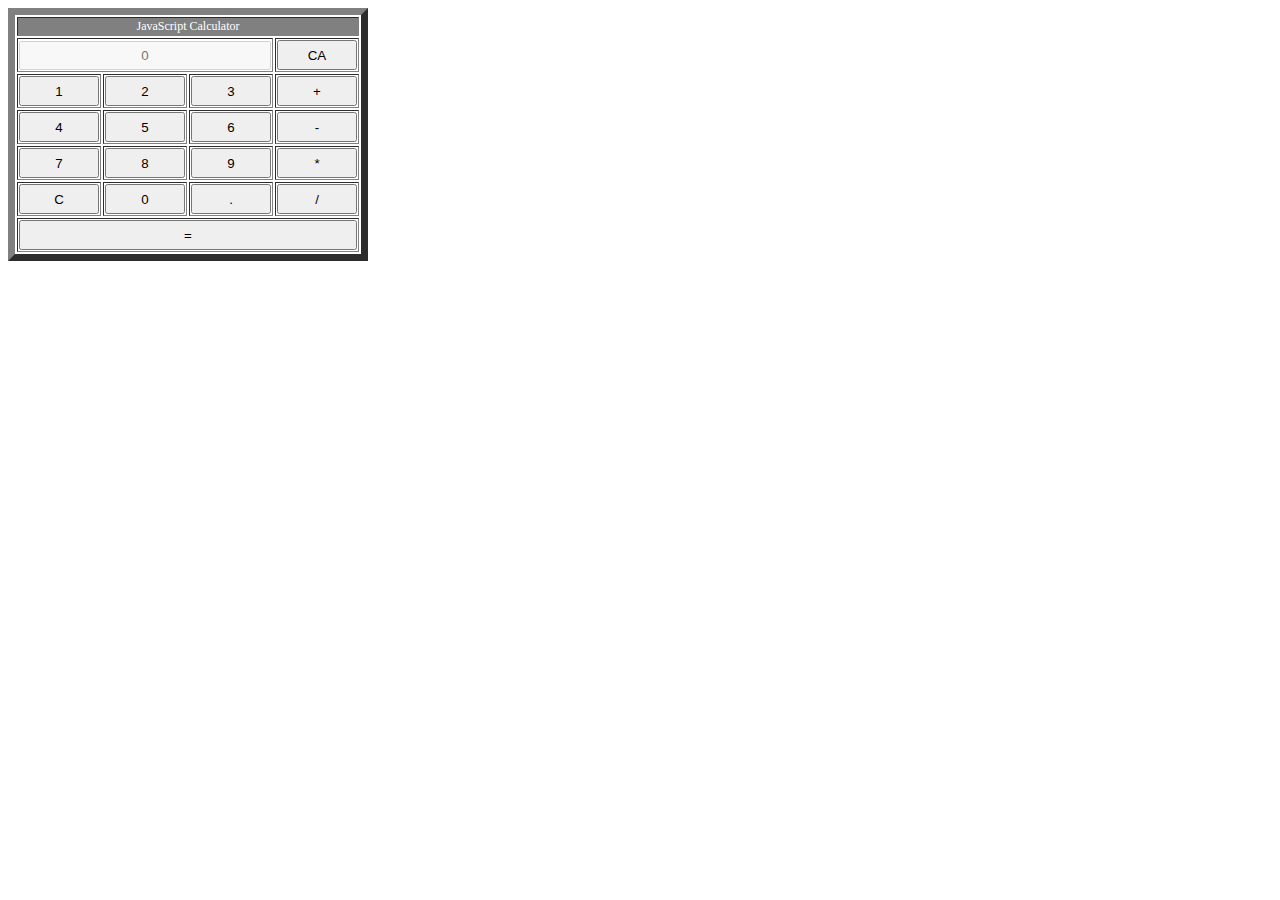
<file: calc.html>
<html>

<head>
    <!-- <link rel="stylesheet" href="calculator.js"> -->
    <style>
        .width {
            width: 80px;
            height: 30px;
        }

        table {
            float: left;
            margin-right: 10px;
        }

        #td {
            font-family: comic sans ms;
            text-align: center;
            color: white;
            background-color: gray;
            font-size: 9pt;
        }

        #Answer {
           
            text-align: center;
            width: 100%;
           padding: 5px;
          
        }

    </style>
</head>

<body>
    <table border="7">
        <tr>
            <td colspan="4" id="td"> JavaScript Calculator </td>
        </tr>
        <tr>
            <td colspan="3">
                <input id="Answer" type="text" disabled placeholder="0">
            </td>
            <td>
                <input type="button" class="width" value="CA" onmouseup="EnterClear(this.value)">
            </td>
        </tr>
        <tr>
            <td>
                <input type="button" class="width" value="1" onmouseup="EnterNumber(this.value)">
            </td>
            <td>
                <input type="button" class="width" value="2" onmouseup="EnterNumber(this.value)">
            </td>
            <td>
                <input type="button" class="width" value="3" onmouseup="EnterNumber(this.value)">
            </td>
            <td>
                <input type="button" class="width" value="+" onmouseup="EnterOperator(this.value)">
            </td>
        </tr>
        <tr>
            <td>
                <input type="button" class="width" value="4" onmouseup="EnterNumber(this.value)">
            </td>
            <td>
                <input type="button" class="width" value="5" onmouseup="EnterNumber(this.value)">
            </td>
            <td>
                <input type="button" class="width" value="6" onmouseup="EnterNumber(this.value)">
            </td>
            <td>
                <input type="button" class="width" value="-" onmouseup="EnterOperator(this.value)">
            </td>
        </tr>
        <tr>
            <td>
                <input type="button" class="width" value="7" onmouseup="EnterNumber(this.value)">
            </td>
            <td>
                <input type="button" class="width" value="8" onmouseup="EnterNumber(this.value)">
            </td>
            <td>
                <input type="button" class="width" value="9" onmouseup="EnterNumber(this.value)">
            </td>
            <td>
                <input type="button" class="width" value="*" onmouseup="EnterOperator(this.value)">
            </td>
        </tr>
        <tr>
            <td>
                <input type="button" class="width" value="C" onmouseup="EnterClear(this.value)">
            </td>
            <td>
                <input type="button" class="width" value="0" onmouseup="EnterNumber(this.value)">
            </td>
            <td>
                <input type="button" class="width" value="." onmouseup="EnterNumber(this.value)">
            </td>
            <td>
                <input type="button" class="width" value="/" onmouseup="EnterOperator(this.value)">
            </td>
        </tr>
        <tr>
            <td colspan="4">
                <input type="button" class="width" value="=" onmouseup="EnterEqual()"  style="width:100% ;">
            </td> 
        </tr>
    </table>
</body>
<script>
 
let txtanswer = document.getElementById("Answer")
let width = document.getElementsByClassName("width")
var oldnum = 0 ;
let newnum = 0 ;
let newnum2 = "" ;
let check = 0  ;
let operator = "" ;
/////////////////////////////////////////////////////////////////////////////////////////////////////////////
function EnterOperator(value){
    //////////////////////////////////////////////////////////////////////////
    if(operator==""){
        if(oldnum==0){ oldnum=newnum;}//////////
        txtanswer.value+=value;
        operator=value
        newnum =0
        newnum2 =""
    }else if(newnum==0){
        if(txtanswer.value[txtanswer.value.length -1]==  "/"||"*"||"-"||"+"){
            let txt = "";
            for(i=0;i<txtanswer.value.length-1;i++){
              txt += txtanswer.value[i];
            }
            txtanswer.value = txt + value ;
            operator = value ;
        }
    }
    else{
        ///////////////////////////
        if(operator=="+"){ 
            oldnum += newnum ;
            txtanswer.value=oldnum
            txtanswer.value+=value
            newnum = 0;
            newnum2 =""
            operator=value
        }
        ////////////////////////////
        else if(operator=="-"){
             oldnum -= newnum ;
             txtanswer.value=oldnum
             txtanswer.value+=value
             newnum = 0;
             newnum2 =""
             operator=value
        }
        /////////////////////////////
        else if(operator=="/"){
             if( newnum!=0){
               oldnum /= newnum ;
               txtanswer.value=oldnum +value
               newnum = 0;
               newnum2 =""
               operator=value
             }else if(newnum==0){
               alert("cannot Divide by 0")
               txtanswer.value = oldnum + operator    
               newnum2="" 
               operator ="/";         
             }

        }
        //////////////////////////////
        else if(operator=="*"){
            txtanswer.value+=value
            oldnum *= newnum ; 
            txtanswer.value=oldnum
            txtanswer.value+=value
            newnum = 0;
            newnum2 =""
            operator=value
        } 
    }   
}

//////////////////////////////////////////////////////////////////////////////////////////////////////////

function EnterNumber(value){
    if(check<1&&operator!=""){check++}
    txtanswer.value+= value
    newnum2 += value;
    newnum = parseFloat(newnum2);
}
//////////////////////////////////////////////////////////////////////////////////////////////////////////////
function EnterEqual(){
    if(check==1){  
        if(operator=="+"){ 
           oldnum += newnum ;
           txtanswer.value=oldnum
           operator=""
           newnum = 0;
           newnum2 = ""
        }
        //////////////////////////////////
        else if(operator=="-"){
          oldnum -= newnum ;
          txtanswer.value=oldnum
          operator=""
          newnum = 0;
          newnum2 = ""
        }
        ////////////////////////////////////
        else if(operator=="/"){
            if(newnum!=0){
              oldnum /= newnum ;
              txtanswer.value=oldnum
              operator=""
              newnum = 0;
              newnum2 = ""
            }else if(newnum==0){
              alert("cannit Divide by 0")
              txtanswer.value = oldnum   +operator
               newnum2="" 
               operator ="/";
           }
        }
        ////////////////////////////////
        else if(operator=="*"){
            oldnum *= newnum ; 
            txtanswer.value=oldnum
            operator=""
            newnum = 0;
            newnum2 = 0
        }
    }    
}

///////////////////////////////////////////////////////////////////////////////////
function EnterClear(value){
    if(value=="CA"){
        txtanswer.value="";
        operator =""
        newnum = 0;
        newnum2 = ""
        oldnum = 0
        check=0;
        
    }else{
      let  text = txtanswer.value
      txtanswer.value="";
      if(isNaN(text[text.length - 1])|| operator==""){operator=""; oldnum=0}/////

        newnum2="";
        for(i=0 ;i<text.length - 1;i++){
           txtanswer.value +=text[i];
           if(isNaN(parseInt(text[i]))){
                newnum2 = ""
            }else{
                newnum2+=text[i]
            }
        }
        newnum=parseFloat(newnum2)
        if(txtanswer.value.length==0){check=0}
    }
}
</script>
</html>
</file>
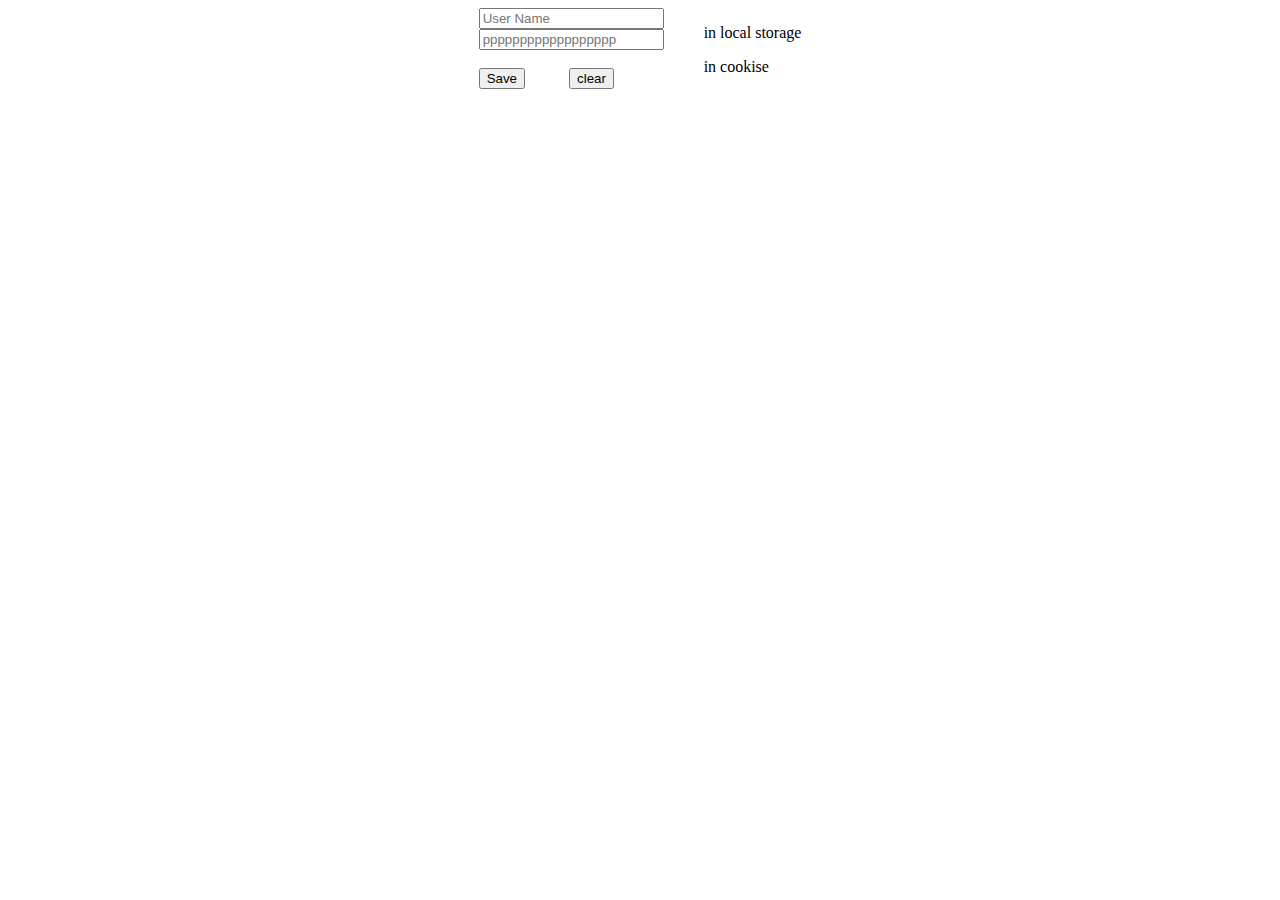
<file: js 6-12-2022.html>
<!DOCTYPE html>
<html lang="en">
<head>
  <meta charset="UTF-8">
  <meta http-equiv="X-UA-Compatible" content="IE=edge">
  <meta name="viewport" content="width=device-width, initial-scale=1.0">
  <title>Document</title>
</head>
<body>
  <div style="display: flex; justify-content:center ;">
    <div id="d1"> 
      <input type="text" placeholder="User Name " id="username"> <br>
       <input type="password" placeholder="pppppppppppppppppp" id="pass">
       <br><br>
       <button id="btnsave">Save</button> 
       &nbsp;  &nbsp;  &nbsp;  &nbsp;  &nbsp;
       <button id="btnclear">clear</button> 
    </div>
    <div id="d2">
      <ol id="inlocal"> in local storage</ol>
      <ol id="incookise"> in cookise</ol>

    </div>
    
  </div>
  <div style="padding:20px ; margin:20px ; width: 250px; height:350px; overflow: scroll;" id="getdata"  >

  </div>
</body>
<script>
    let pass = document.getElementById("pass");
    let save = document.getElementById("btnsave");
    let clear = document.getElementById("btnclear");
    let li_1 = document.createElement("li")
    let li_2 = document.createElement("li")
    let li_3 = document.createElement("li")
    let li_4 = document.createComment("li")
    let inlocal = document.getElementById("inlocal")
    let incookise = document.getElementById("incookise")
  function savetolocalstorage(){
    let username = document.getElementById("username");
  

  
    localStorage.setItem("usernamed",username.value)
    localStorage.setItem("pass",pass.value)
    document.cookie = username.value
    let d = new Date();
    document.cookie = pass.value ; +" = expires=" +(d.getMonth + 5) ; 
    li_1.innerHTML=localStorage.getItem("usernamed")
    li_2.innerHTML=localStorage.getItem("pass")
    li_3.innerHTML=document.cookie.getItem
    li_4.innerHTML=document.cookie.getItem
    inlocal.appendChild(li_1);
    inlocal.appendChild(li_2);
  }
  save.addEventListener("click",savetolocalstorage)
  function remove(){
     localStorage.clear()
  }
  clear.addEventListener("click",remove)


  ///////////////////////////////////////////////
    ;
  
    let apidata = new XMLHttpRequest()
    apidata.open("get" ,"https://jsonplaceholder.typicode.com/todos" )
    apidata.send();
    apidata.onreadystatechange=function(){
      if(apidata.readyState==4 && apidata.status==200 ){
        let todos = JSON.parse(apidata.responseText).todos;
         localStorage.setItem("todos",JSON.stringify(todos))
      }
    }
    document.getElementById("getdata").innerHTML= localStorage.getItem("todos")
  
</script>
</html>
</file>
